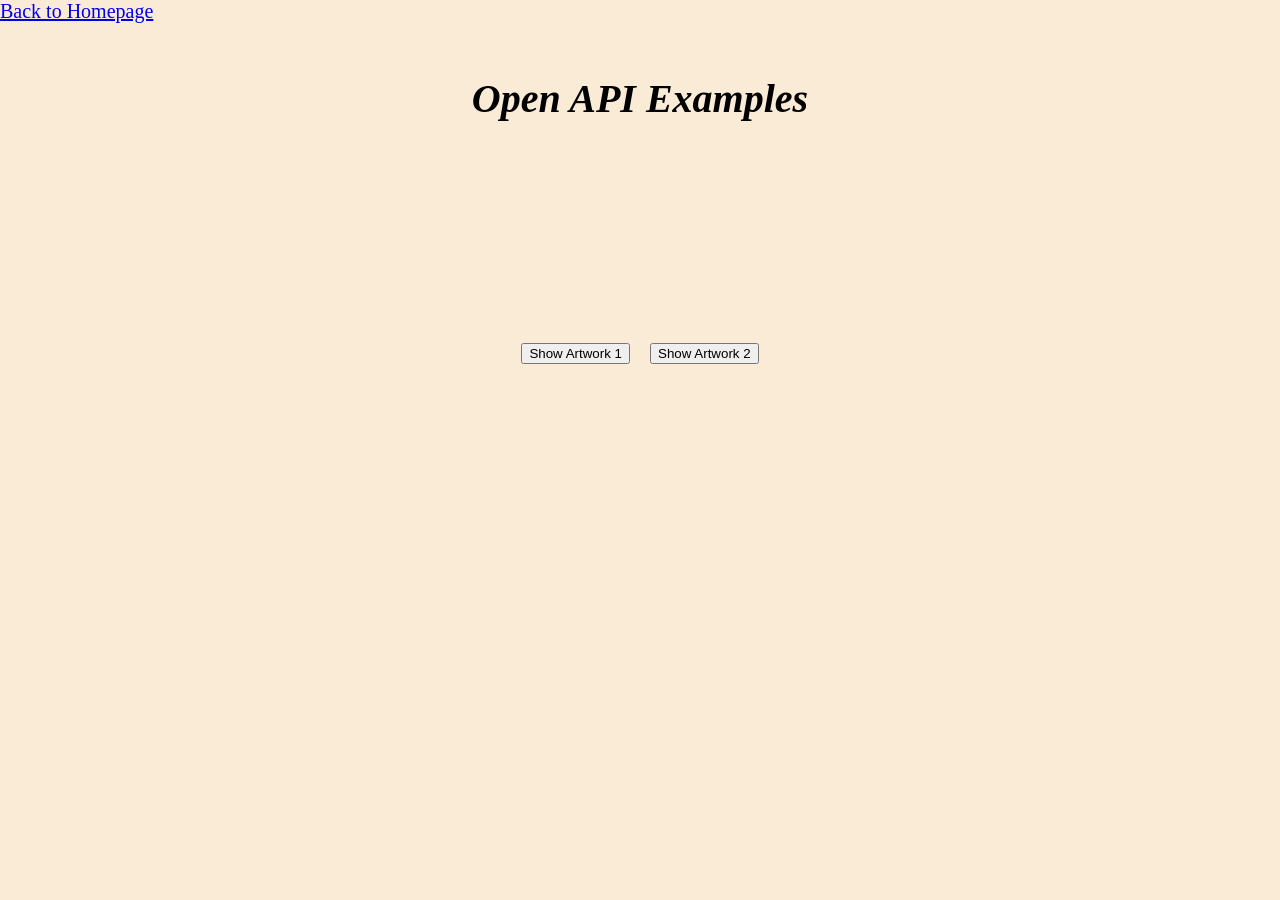
<file: openapi.html>
<!DOCTYPE html>
<html lang= "en">
<head>
    <meta charset="UTF-8">
    <meta name="viewport" content="width=device-width, initial-scale=1.0">
    <title>Open API</title>
    <!--linking my CSS and JS files-->
    <link rel="stylesheet" href="css/openapi.css">
    <script src="js/openapi.js" defer></script>

    </head>
<body>
    <nav>
        <a href="index.html">Back to Homepage</a>
    </nav>

         <header>
            <h1><em>Open API Examples</em></h1>
            
         </header>
    <main>
        <!--My artwork buttons are here-->
        <div id="buttons">

        <button id="art1">Show Artwork 1</button>
        <button id="art2">Show Artwork 2</button>

        </div>
        
        <!--My artwork section-->
        <div id="artworks"></div>
        
    </main>
    
</body>
</html>
</file>
<file: css/openapi.css>
/*bckgnd color, padding, margin/spacing, img size, side-by-side/stacked, border/shadow?*/
body {
    margin: 0;
    background-color: antiquewhite;
    font-size: 20px;
    
}

h1 {
    text-align: center;
    padding: 25px;
}

#artworks {
    /* making it responsive with different screen sizes */
    display: grid;
    grid-template-columns: repeat(auto-fit, minmax(280px, 1fr));
    gap: 20px;
    padding: 20px;
}

#buttons {
    display: flex;
    justify-content: center;
    align-items: center;
    gap: 20px;
    height: 40vh;
}


.art-display {
    background-color: rgba(210, 179, 92, 0.242);
    border: 16px solid #9a8c98;
    border-radius: 10px;
    padding: 15px;
    text-align: center;

}

.art-display img {
    width: 100%;
    border-radius: 8px;
    margin-top: 10px;
}
</file>
